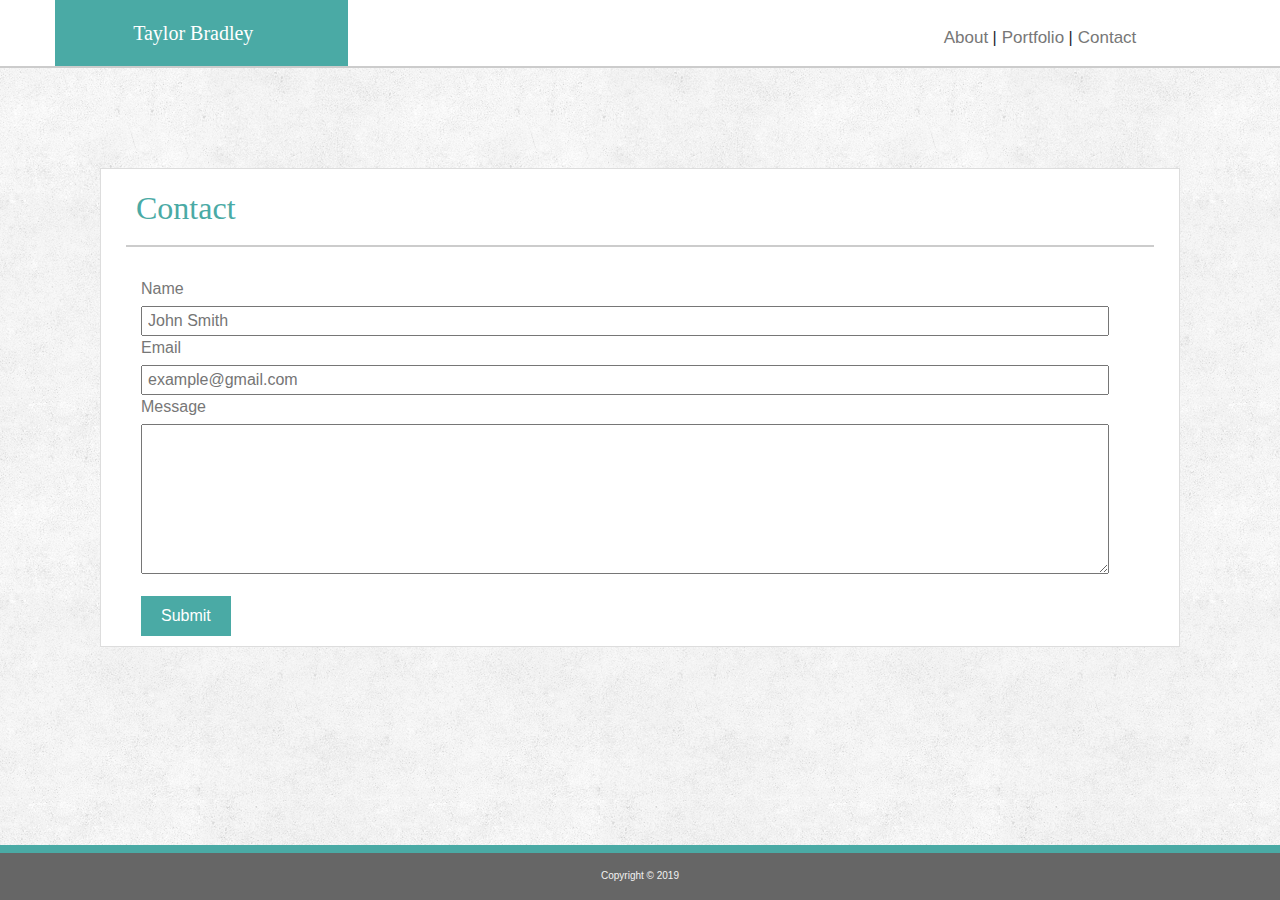
<file: contact.html>
<!DOCTYPE html>
<html lang="en">

<head>
    <meta charset="UTF-8">
    <meta name="viewport" content="width=device-width, initial-scale=1.0">
    <meta http-equiv="X-UA-Compatible" content="ie=edge">
    <link rel="stylesheet" href="https://stackpath.bootstrapcdn.com/bootstrap/4.3.1/css/bootstrap.min.css"
        integrity="sha384-ggOyR0iXCbMQv3Xipma34MD+dH/1fQ784/j6cY/iJTQUOhcWr7x9JvoRxT2MZw1T" crossorigin="anonymous">
    <link rel="stylesheet" href="assets/css/style.css">
    <title>Bootstrap-Portfolio</title>
</head>

<body>

    <!-- White bar background for header -->
    <div class="whiteBar">
        <div class="container" id="headerMargin">
            <div class="row">
                <div class="col-lg-3 col-md-4 col-sm-12" id="nameMargin">
                    <nav class="navbar">
                        <a class="navbar-brand" id="navName" href="#">Taylor Bradley</a>
                    </nav>
                </div>
                <div class="col-lg-5 col-md-3">

                </div>
                <div class="col-lg-4 col-md-5 col-sm-12" id="navbarMargin">
                    <ul class="navbar-nav">
                        <li class="nav-item active">
                            <a class="nav-link" href="index.html">About</a> |
                        </li>
                        <li class="nav-item">
                            <a class="nav-link" href="portfolio.html">Portfolio</a> |
                        </li>
                        <li class="nav-item">
                            <a class="nav-link" href="#">Contact</a>
                        </li>
                    </ul>
                </div>
            </div>
        </div>
    </div>


    <div class="containter bodyMargins">
        <!-- Row for header -->
        <div class="row" id="bodyHeader">
            <h2 class="contentHeader">Contact</h2>
        </div>

        <!-- Row for body of contact -->
        <div class="row" id="contactBody">

            <div class="col-md-12">
                <form class="userForm">
                    <p class="labels">Name</p>
                    <input class="exampleText" type="text" name="name" placeholder="John Smith">
                    <br>
                    <p class="labels">Email</p>
                    <input class="exampleText" type="text" name="email" placeholder="example@gmail.com">
                    <br>
                    <p class="labels">Message</p>
                    <textarea class="messageInput" type="text" name="message"></textarea>
                    <br>
                    <input class="submitButton" type="submit" value="Submit">
                </form>
            </div>
        </div>

    </div>

    <!-- Footer -->
    <footer class="container">
        <div class="col-lg-12 col-md-12 col-sm-12" id="footerMargins">
            <p>Copyright &copy 2019</p>
        </div>
    </footer>

</body>

</html>
</file>
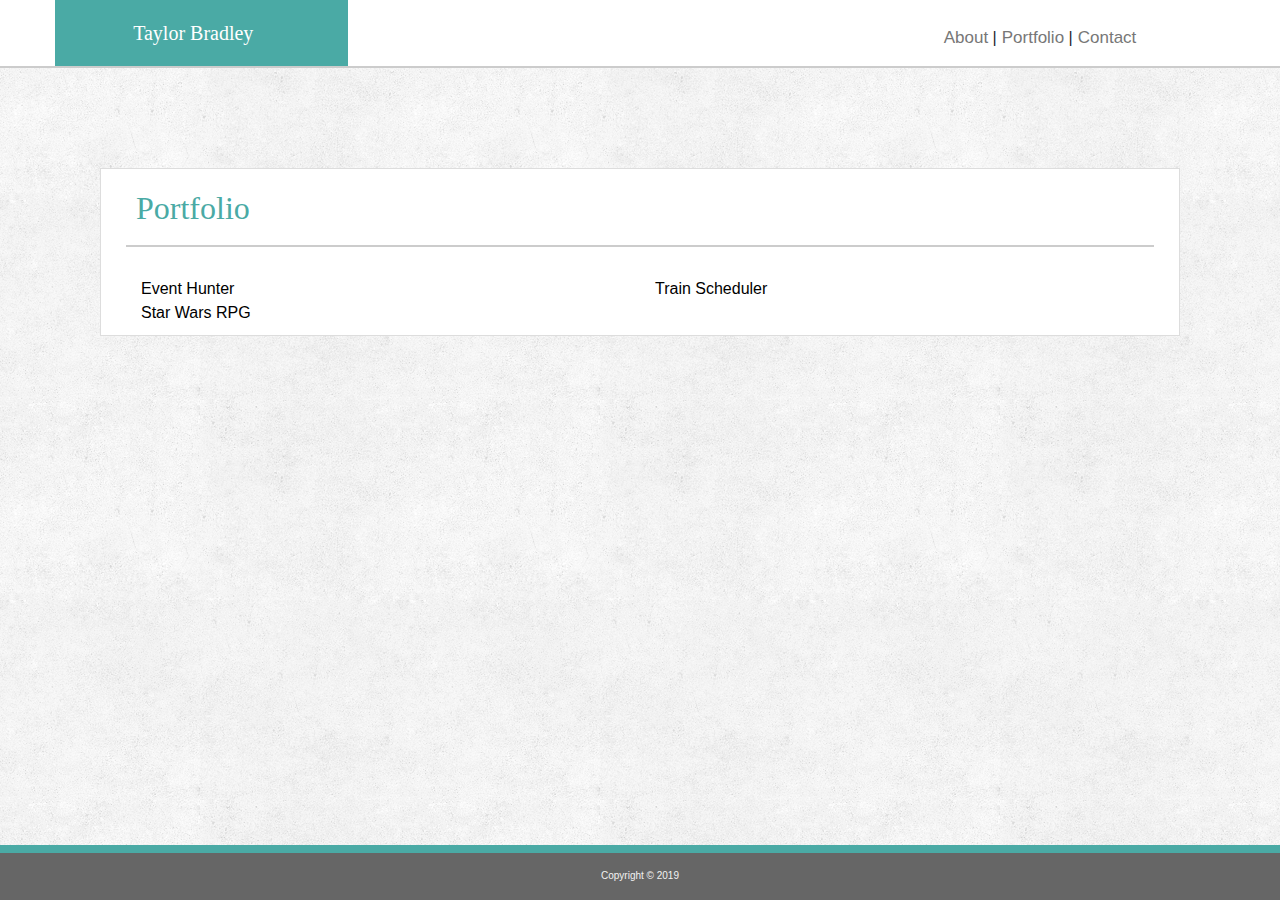
<file: portfolio.html>
<!DOCTYPE html>
<html lang="en">

<head>
    <meta charset="UTF-8">
    <meta name="viewport" content="width=device-width, initial-scale=1.0">
    <meta http-equiv="X-UA-Compatible" content="ie=edge">
    <link rel="stylesheet" href="https://stackpath.bootstrapcdn.com/bootstrap/4.3.1/css/bootstrap.min.css"
        integrity="sha384-ggOyR0iXCbMQv3Xipma34MD+dH/1fQ784/j6cY/iJTQUOhcWr7x9JvoRxT2MZw1T" crossorigin="anonymous">
    <link rel="stylesheet" href="assets/css/style.css">
    <title>Bootstrap-Portfolio</title>
</head>

<body>

    <!-- White bar in background of header -->
    <div class="whiteBar">
        <!-- Margin for header -->
        <div class="container" id="headerMargin">
            <div class="row">
                <div class="col-lg-3 col-md-4 col-sm-12" id="nameMargin">
                    <nav class="navbar">
                        <a class="navbar-brand" id="navName" href="#">Taylor Bradley</a>
                    </nav>
                </div>
                <div class="col-lg-5 col-md-3">

                </div>
                <div class="col-lg-4 col-md-5 col-sm-12" id="navbarMargin">
                    <ul class="navbar-nav">
                        <li class="nav-item active">
                            <a class="nav-link" href="index.html">About</a> |
                        </li>
                        <li class="nav-item">
                            <a class="nav-link" href="#">Portfolio</a> |
                        </li>
                        <li class="nav-item">
                            <a class="nav-link" href="contact.html">Contact</a>
                        </li>
                    </ul>
                </div>
            </div>
        </div>
    </div>

    <!-- Body margins -->
    <div class="containter bodyMargins">
        <div class="row" id="bodyHeader">
            <h2 class="contentHeader">Portfolio</h2>
        </div>
        <!-- Row 1 of portfolio -->
        <div class="row" id="portfolioRow1">
            <div class="col-lg-5 col-md-5 col-sm-12 picBox" id="Hangman">
                <div class="picLabels">
                    <a href="https://pironj.github.io/Group-Project-1/">Event Hunter</a>
                </div>
            </div>

            <div class="col-lg-1 col-md-1"></div>

            <div class="col-lg-5 col-md-5 col-sm-12 picBox" id="RPG">
                <div class="picLabels">
                    <a href="https://trbradley48.github.io/Train-Scheduler/">Train Scheduler</a>
                </div>
            </div>
        </div>
        <!-- Row 2 of portfolio -->
        <div class="row" id="portfolioRow2">
            <div class="col-lg-5 col-md-5 col-sm-12 picBox" id="Trivia">
                <div class="picLabels">
                    <a href="https://trbradley48.github.io/unit-4-game/">Star Wars RPG</a>
                </div>
            </div>

            <div class="col-lg-1 col-md-1"></div>

            <!-- <div class="col-lg-5 col-md-5 col-sm-12 picBox" id="Rutgers">
                    <div class="picLabels">
                        <p>Rutgers</p>
                    </div>
                </div> -->
        </div>
        <!-- Row 3 of portfolio -->
        <!-- <div class="row" id="portfolioRow3">
            <div class="col-lg-5 col-md-5 col-sm-12 picBox" id="Rock">
                <div class="picLabels">
                    <p>Rock Paper scissors</p>
                </div>
            </div>
        </div> -->

    </div>

    <!-- Footer -->
    <footer class="container">
        <div class="col-lg-12 col-md-12 col-sm-12" id="footerMargins">
            <p>Copyright &copy 2019</p>
        </div>
    </footer>

</body>

</html>
</file>
<file: assets/css/style.css>
#navName {
    background-color: #4aaaa5;
    color: #ffffff;
    padding: 18px 16px;
    font-family: Georgia, 'Times New Roman', Times, serif;
}

body {
    background-image: url("../images/subtle_grunge.png");
    margin: 0px;
}

#footerMargins {
    position: fixed;
    left: 0;
    bottom: 0;
    width: 100%;
    background-color: #666666;
    color: #f2f2f2;
    text-align: center;
    font-family: 'Arial', 'Helvetica Neue', Helvetica, sans-serif;
    font-size: 10px;
    padding-top: 15px;
    padding-bottom: 1px;
    border-top: 8px solid #4aaaa5;
}


/* resize for body of index and portfolio */
@media (max-width: 768px) {
    .meImg {
        display: block;
        width: 100%;
        height: auto;
    }

    #headerMargin {
        max-width: 768px;
        margin-left: 0px;
        margin-right: 0px;
    }

    .picBox {
        flex-grow: 0;
        flex-shrink: 0;
        flex-basis: 100%;
        max-width: 100%;
    }
}

/* resize self image after small size */
@media (min-width: 769px) {
    .meImg {
        width: 200px;
        height: 200px;
    }
}

.nav-up {
    top: -68px;
}

.whiteBar {
    border-bottom: 2px solid #cccccc;
    margin-bottom: 35px;
    background-color: #ffffff;
    height: 68px;
}

.navbar {
    background-color: #4aaaa5;
    display: inline-block;
    width: 100%;
    padding: 0px;
}

#headerMargin {
    padding: 0px;
    width: 100%;
}

#nameMargin {
    width: 100%;
    padding: 0px;
    text-align: center;
}
#navbarMargin {
    background-color: #ffffff;
    align-content: center;
    padding: auto;
    padding-right: 0px;
}

.contentHeader {
    color: #4aaaa5;
    font-family: Georgia, 'Times New Roman', Times, serif;
}

.bodyMargins {
    margin: 100px;
    padding: 10px 40px 10px 40px;
    background-color: #ffffff;
    border: 1px solid #dddddd;
}
#bodyHeader {
    padding: 10px;
    margin-bottom: 30px;
    border-bottom: 2px solid #cccccc;
}
#aboutBody {
    display: inline-block;
}

.meImg {
    float: left;
    margin: 0px 20px 20px 0px;
}

.wrappedP {
    text-align: justify;
    font-family: 'Arial', 'Helvetica Neue', Helvetica, sans-serif;
    color: #777777;
}

.nav-item {
    text-decoration: none;
    margin: 0px;
    padding-left: 5px;
}

.navbar-nav {
    flex-direction: row;
    font-family: 'Arial', 'Helvetica Neue', Helvetica, sans-serif;
    margin-top: 10px;
    display: flex;
    justify-content: center;
}

.nav-link {
    font-size: 17px;
    color: #777777;
    display: inline-block;
}

.linksHeader {
    color: #4aaaa5;
    font-family: serif;
}

.link {
    color: black;
}

.btn {
    background-color: #4aaaa5;
    border-color: #4aaaa5;
    margin-bottom: 5px;
}

#resumeLink {
    text-align: justify;
    font-family: 'Arial', 'Helvetica Neue', Helvetica, sans-serif;
    color: #777777;
}

#githubLink {
    text-align: justify;
    font-family: 'Arial', 'Helvetica Neue', Helvetica, sans-serif;
    color: #777777;
}



#eventHunter {
    margin: 10px;
    display: inline;
}

#trainScheduler {
    margin: 10px;
    display: inline;
}

#starWars {
    margin: 10px;
    display: inline;
}

/* .picBox {
    height: 200px;
    margin-bottom: 25px;
    padding-left:0px;
    padding-right: 0px;
    background-size: cover;
}

.picLabels {
    height: 50px;
    width: 100%;
    background-color: #4aaaa5;
    color: #ffffff;
    font-size: 20px;
    line-height: 50px;
    margin-top: 135px;
    text-align: center;
    padding: auto;
    font-family: 'Georgia', Times, Times New Roman, serif;
} */

a {
    color: black;
}
/* #Hangman {
    background-image: url("../images/PortfolioPic1.jpg");

}

#RPG {
    background-image: url("../images/PortfolioPic2.jpg");

}

#Trivia {
    background-image: url("../images/PortfolioPic3.jpg");


}

#Rutgers {
    background-image: url("../images/PorftolioPic4.jpg");


}

#Rock {
    background-image: url("../images/PortfolioPic5.jpg");


} */

#portfolioSectionHeader {
    margin-top: 50px;
}
#contactSectionHeader {
    margin-top: 50px;
}

#contactBody {
    width: 100%;
}

.userForm {
    width: 100%;
}

.labels {
    margin-bottom: 5px;
    font-family: 'Arial', 'Helvetica Neue', Helvetica, sans-serif;
    color: #777777;
    width: 100%;
}

.messageInput {
    height: 150px;
    width: 100%;
}

.submitButton {
    margin-top: 15px;
    background-color: #4aaaa5;
    border: 0px;
    color: #ffffff;
    padding: 8px 20px;
}

.exampleText {
    color: #777777;
    width: 100%;
    padding-left: 5px;
}
</file>
